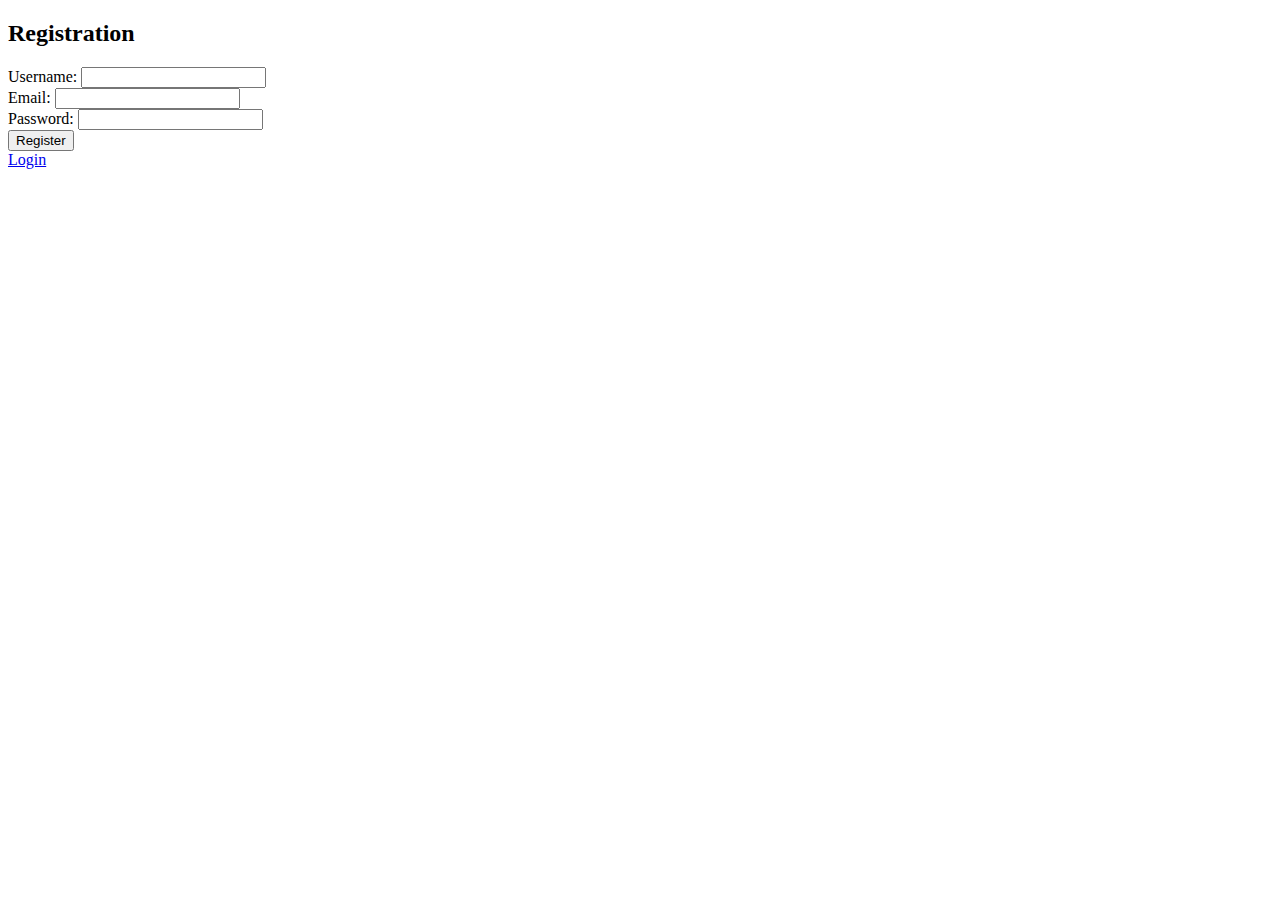
<file: app/templates/register.html>
<!DOCTYPE html>

<html lang="en" xmlns="http://www.w3.org/1999/xhtml">
<head>
    <meta charset="utf-8" />
    <title>HomePage</title>
</head>
<body>


    <h2>Registration</h2>

    <form method="POST" action="/register">
        <label>Username:</label>
        <input type="text" name="username" required />
        <br />

        <label>Email:</label>
        <input type="email" name="email" />
        <br />

        <label>Password:</label>
        <input type="password" name="password" required />
        <br />
        <button type="submit">Register</button>
    </form>
    <a href="/login">Login</a>
</body>
</html>
</file>
